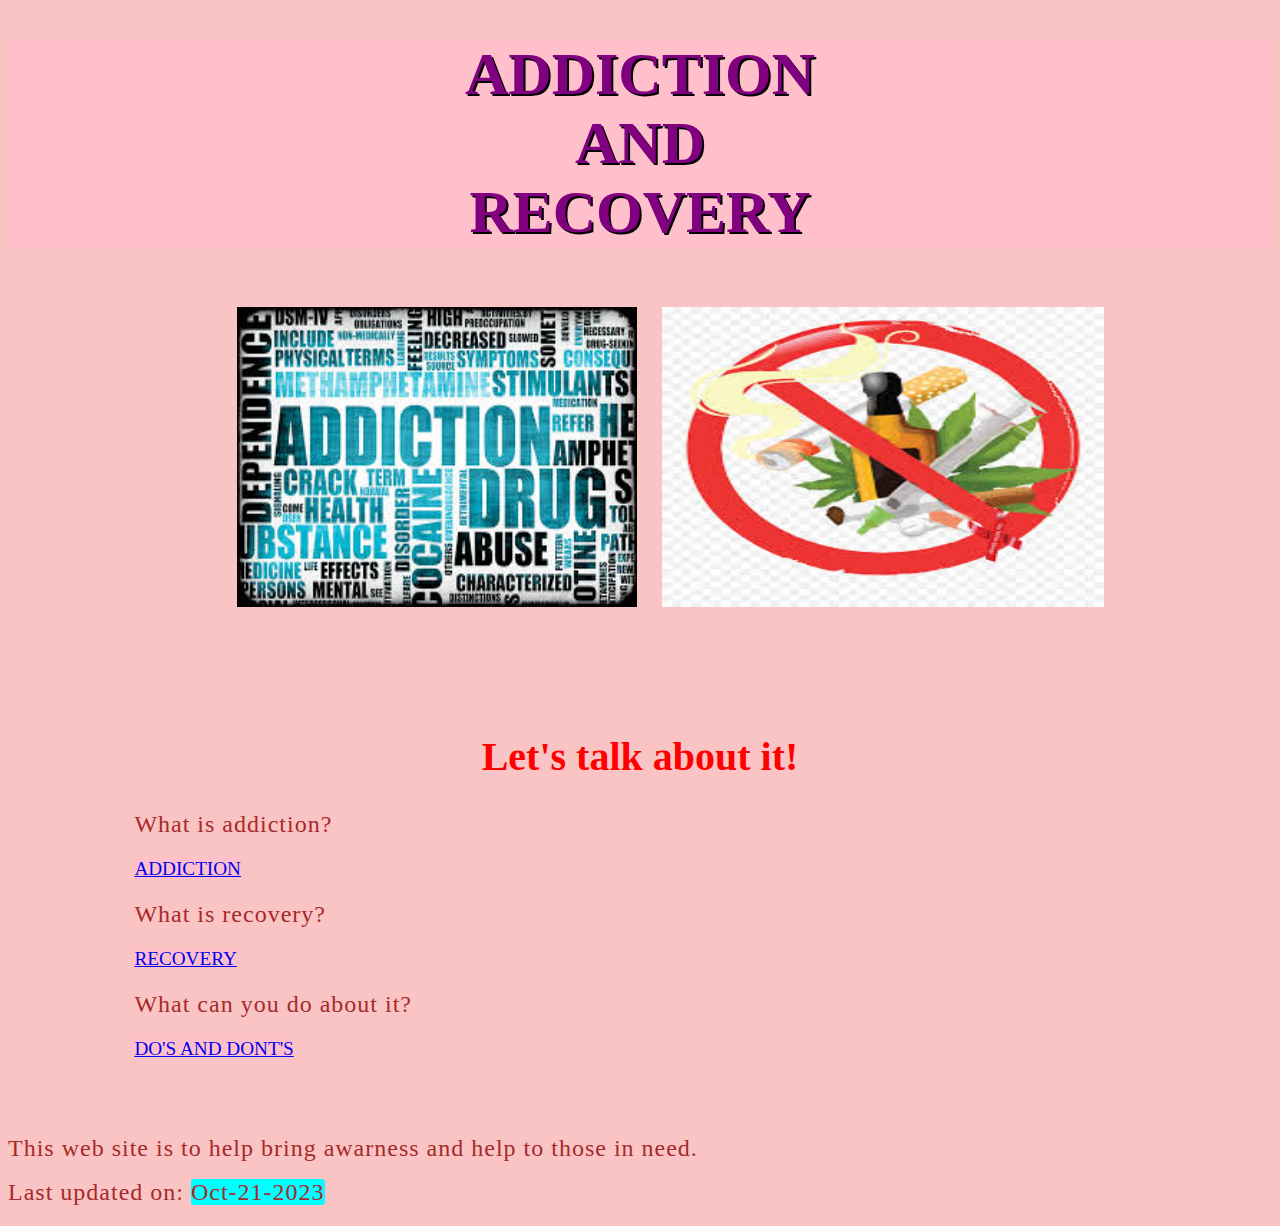
<file: index.html>
<!DOCTYPE html>
<html lang="en">
<head>
    <link rel="stylesheet" href="style.css">
    <meta charset="UTF-8">
    <meta name="viewport" content="width=device-width, initial-scale=1.0">
    <title>ADDICTION</title>
</head>
<body>
    <div>        
        <header>
            <h1>ADDICTION <BR>AND <BR>RECOVERY</h1>
        </header>     
    </div>

    <ul class="images">
        <li><img src="img/banner1.jpeg" alt="Image of inspirational words" width="400" height="300"></li>
        <li><img src="img/NTD.jpeg" alt="Image of addition" width="500" height="300"></li>
    </ul>
    
    <br>

    <div class="info1">
        <h2>
            Let's talk about it!
        </h2>    
    </div>
   
    <!-- links to other pages with more indepth information -->
    <div class="initalinfo">
        <section>
            <p>What is addiction?</p>
            <a class="link" href="page1.html">Addiction</a>

            <P>What is recovery?</P>
            <a class="link" href="page2.html">Recovery</a>

            <P>What can you do about it?</P>
            <a class="link" href="page3.html">Do's and Dont's</a>
        </section>
    </div>

<br><br><br>

    <div>
        <p>
            This web site is to help bring awarness and help to those in need.
        </p>
    </div>

</body>

<footer>
    <P>Last updated on:  <date class="date">Oct-21-2023</date></P>
</footer>

</html>
</file>
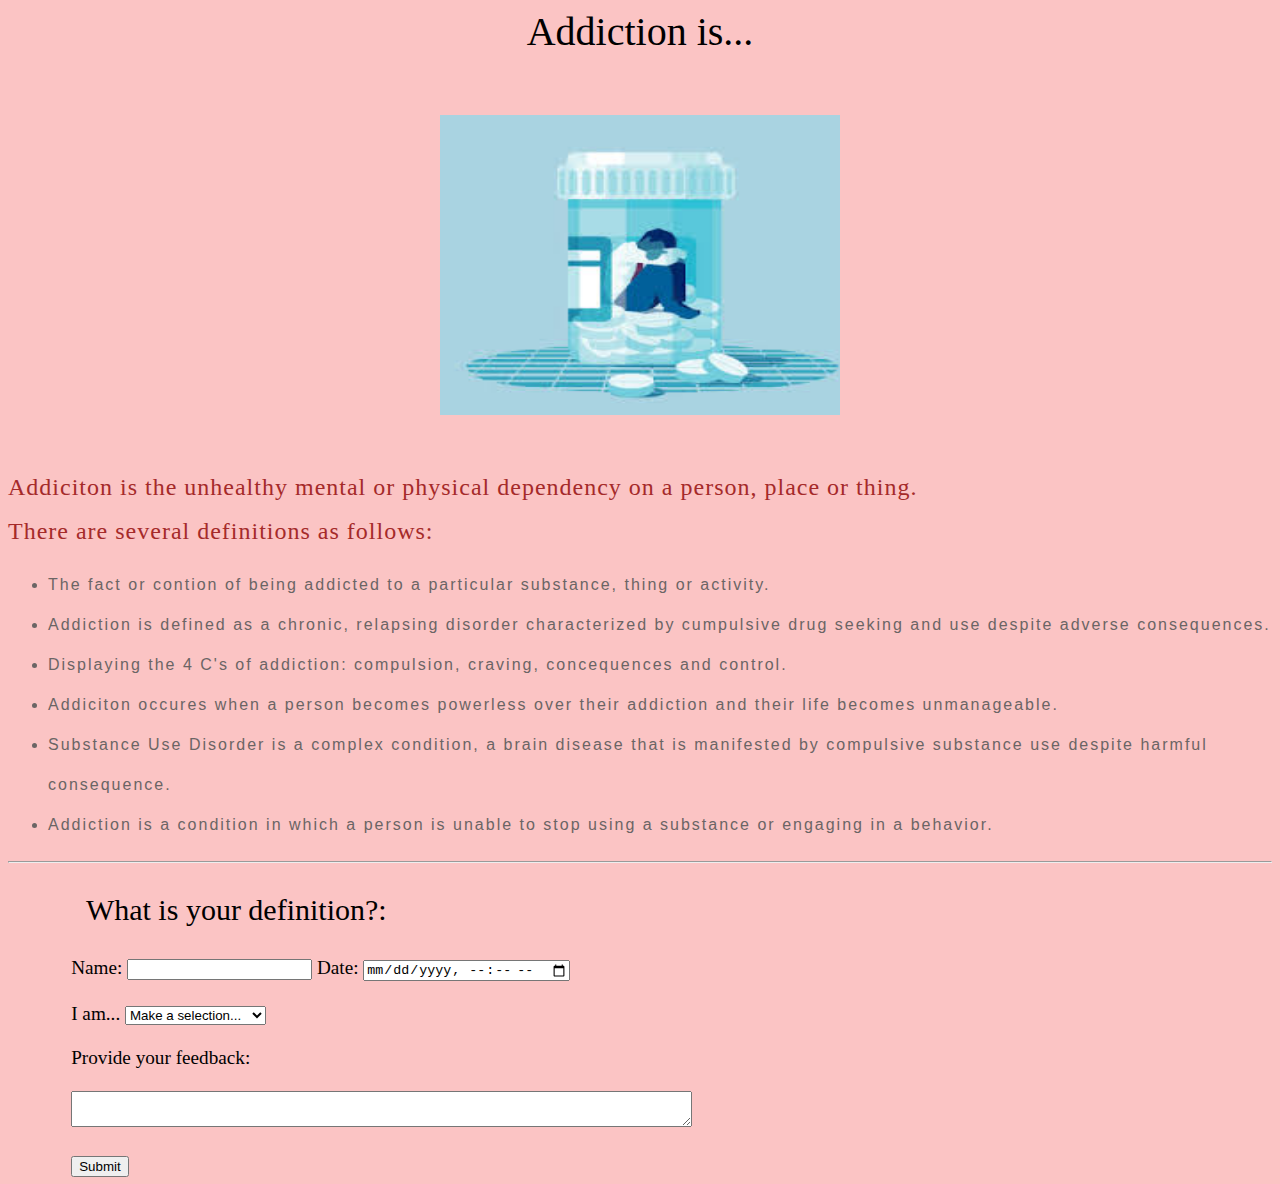
<file: page1.html>
<!DOCTYPE html>
<html lang="en">
<head>
    <link rel="stylesheet" href="style.css">
    <meta charset="UTF-8">
    <meta name="viewport" content="width=device-width, initial-scale=1.0">
    <title>Addiction</title>
</head>
<body>
    <div>
        <Header>Addiction is...</Header>
    </div>

    <p class="images">
        <img src="img/isolation.jpeg" alt="Image of person alone in addiction" width="400" height="300"></li>
    </p>

    <div>
        <p>
            Addiciton is the unhealthy mental or physical dependency 
            on a person, place or thing.
        </p>
    </div>

    <p>There are several definitions as follows:</p>

    <!-- list of different definitions of addiction -->
    <div>
        <ul>
            <li>
                The fact or contion of being addicted to a particular
                 substance, thing or activity.
            </li>
            <li>
                Addiction is defined as a chronic, relapsing disorder 
                characterized by cumpulsive drug seeking and use despite 
                adverse consequences.
            </li>
            <li>
                Displaying the 4 C's of addiction: compulsion, craving, 
                concequences and control.
            </li>
            <li>
                Addiciton occures when a person becomes powerless
                 over their addiction and their life becomes unmanageable.
            </li>
            <li>
                Substance Use Disorder is a complex condition, a brain disease 
                that is manifested by compulsive substance use 
                despite harmful consequence.
            </li>
            <li>
                Addiction is a condition in which a person is unable 
                to stop using a substance or engaging in a behavior. 
            </li>
        </ul>
    </div>

    <hr>

    <div>
        <blockquote>
            What is your definition?:
        </blockquote>
    </div>

 <!-- Where users provide there feedback -->
<div class="form">
    <form>
        <label for="name">Name:</label>
        <input type="text" id="name" name="name"></input>
        <label for="date">Date:</label>
        <input type="datetime-local" id="date" name="date"></input>
        <br><br>

        <label for="status">I am...</label>
        <select name="status" id="status">
            <option value="1">Make a selection...</option>
            <option value="2">in active addiction.</option>
            <option value="3">a recovering addict.</option>
            <option value="4">not going to identify.</option>
        </select>
        <br><br>

        <label for="feedback">Provide your feedback:</label>
        <br><br>
        <textarea name="feedback" id="feedback" cols="75" row="100" placeholder="enter text here...">
        </textarea>

        <br><br>
        <input type="submit" value="Submit"></input>
    </form>
</div>

</body>
</html>
</file>
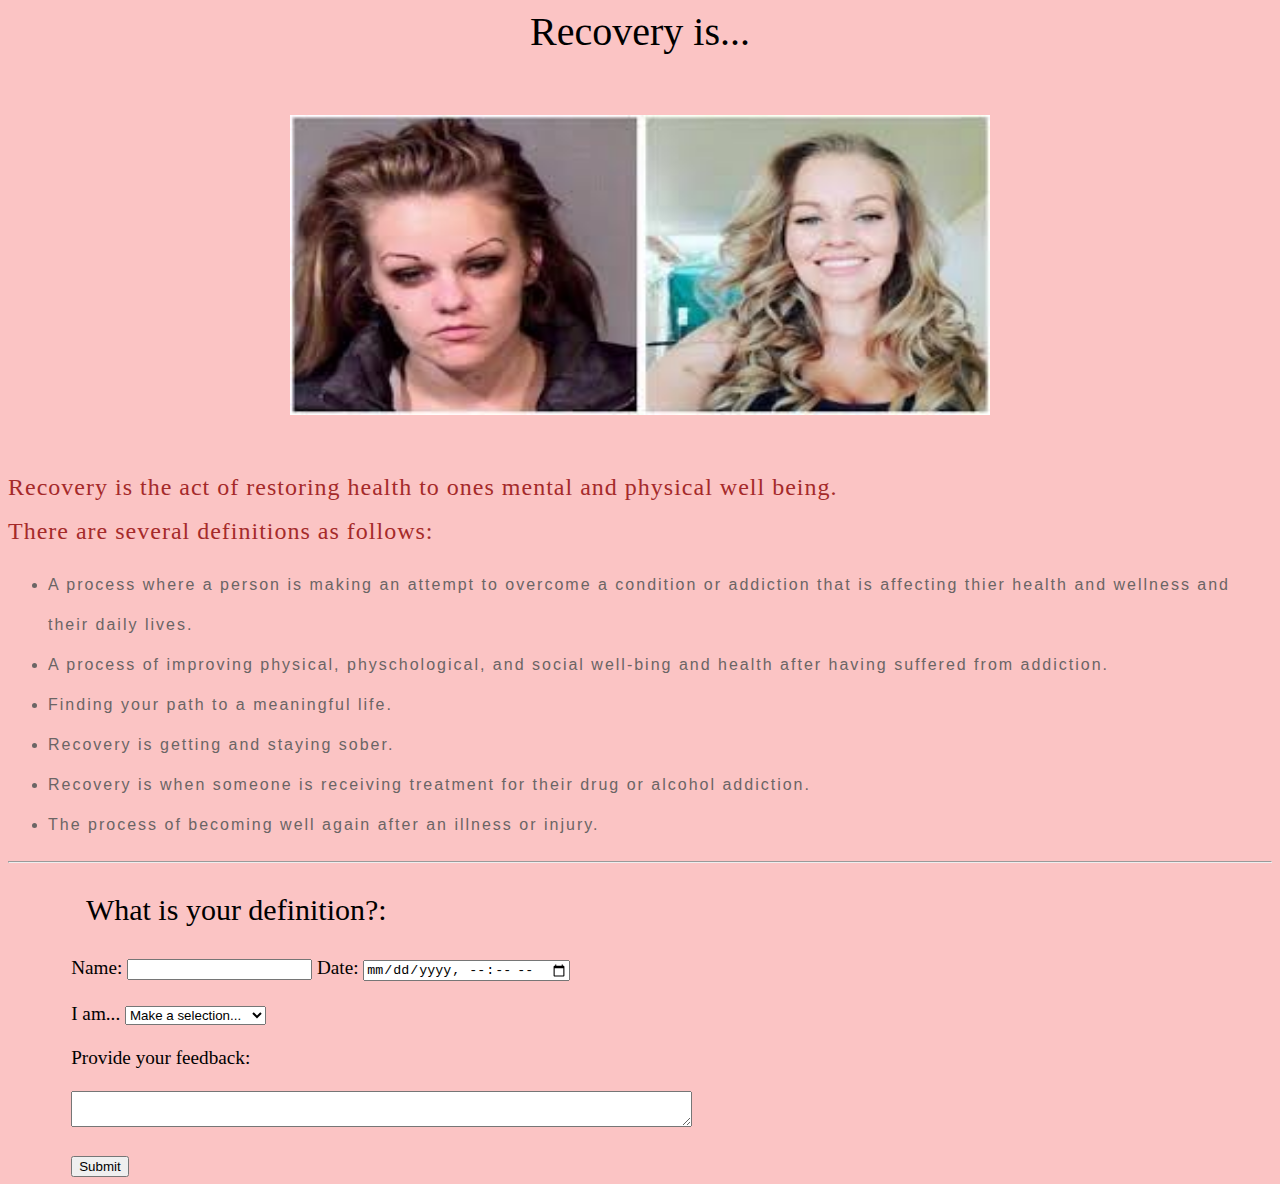
<file: page2.html>
<!DOCTYPE html>
<html lang="en">
<head>
    <link rel="stylesheet" href="style.css">
    <meta charset="UTF-8">
    <meta name="viewport" content="width=device-width, initial-scale=1.0">
    <title>Recovery</title>
</head>

<body>
    <div>
        <Header>Recovery is...</Header>
    </div>

    <p class="images">
        <img src="img/addiction to recovery.jpeg" alt="Image of an addict in addiction and in recovery" width="700" height="300"></li>
    </p>

    <div>
        <p>
            Recovery is the act of restoring health to 
            ones mental and physical well being. 
        </p>
    </div>

    <p>There are several definitions as follows:</p>
        
        <!-- List of deffinitions of recovery -->
        <div>
            <ul>
                <li>
                    A process where a person is making 
                    an attempt to overcome a condition or 
                    addiction that is affecting thier 
                    health and wellness and their daily lives.
                </li>
                <li>
                    A process of improving physical, 
                    physchological, and social well-bing 
                    and health after having suffered from 
                    addiction.
                </li>
                <li>
                    Finding your path to a meaningful life.
                </li>
                <li>
                    Recovery is getting and staying sober.
                </li>
                <li>
                    Recovery is when someone is receiving treatment
                    for their drug or alcohol addiction.
                </li>
                <li>
                    The process of becoming well again after an 
                    illness or injury.
                </li>
            </ul>
        </div>

        <hr>

        <div>
            <blockquote>
                What is your definition?:
            </blockquote>
        </div>

       <!-- Where users provide there feedback -->
<div class="form">
    <form>
        <label for="name">Name:</label>
        <input type="text" id="name" name="name"></input>
        <label for="date">Date:</label>
        <input type="datetime-local" id="date" name="date"></input>
        <br><br>

        <label for="status">I am...</label>
        <select name="status" id="status">
            <option value="1">Make a selection...</option>
            <option value="2">in active addiction.</option>
            <option value="3">a recovering addict.</option>
            <option value="4">not going to identify.</option>
        </select>
        <br><br>

        <label for="feedback">Provide your feedback:</label>
        <br><br>
        <textarea name="feedback" id="feedback" cols="75" row="100" placeholder="enter text here...">
        </textarea>

        <br><br>
        <input type="submit" value="Submit"></input>
    </form>
</div>
</body>
</html>
</file>
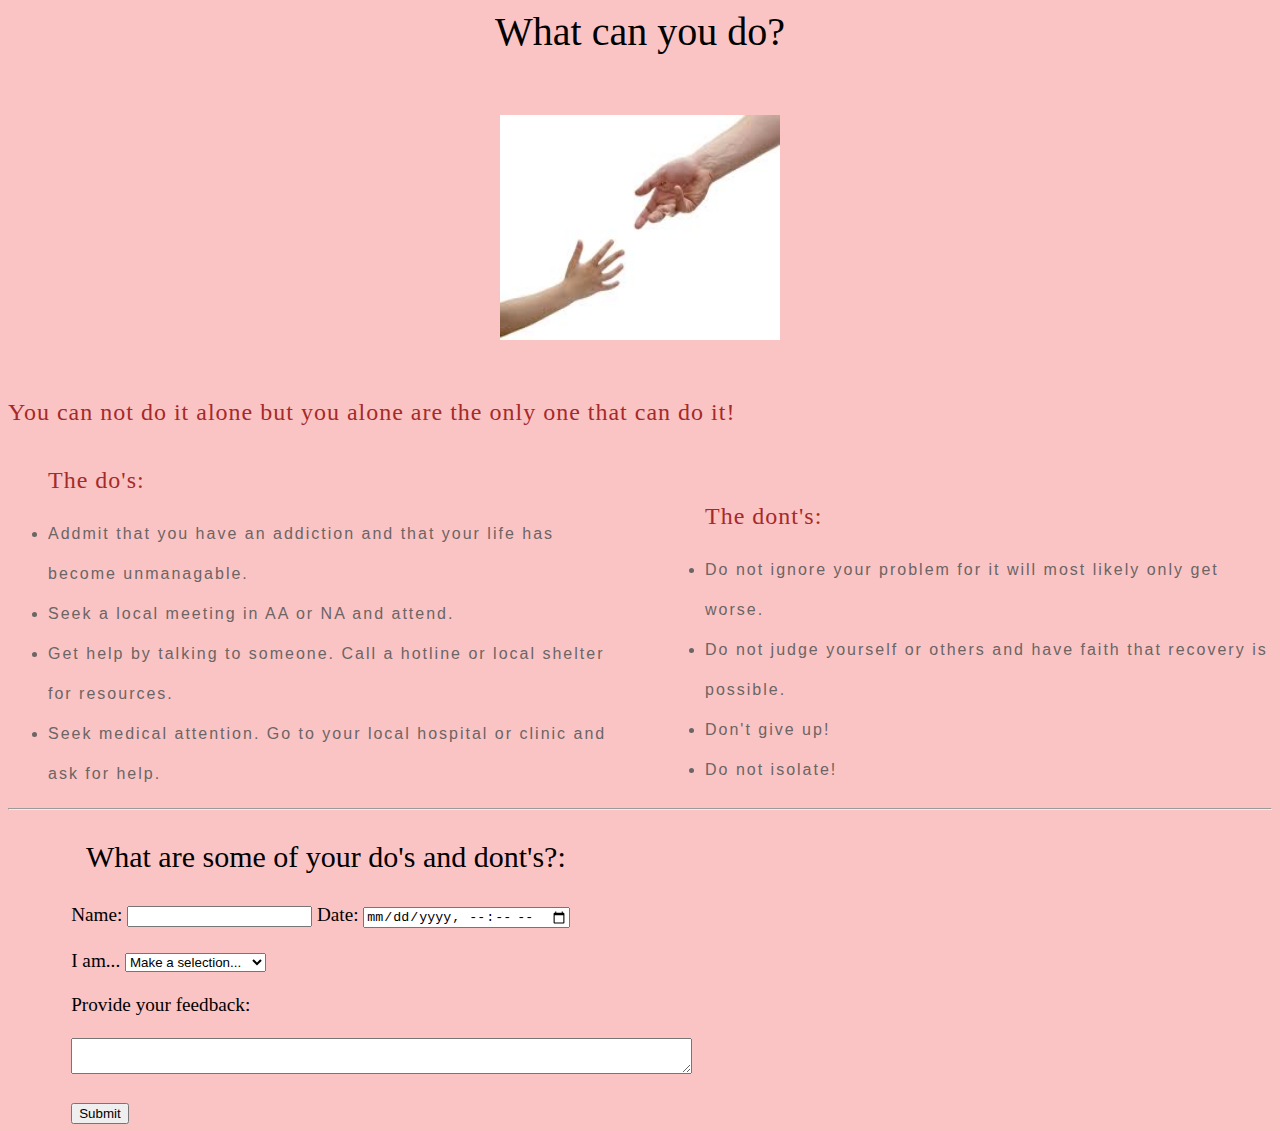
<file: page3.html>
<!DOCTYPE html>
<html lang="en">
<head>
    <link rel="stylesheet" href="style.css">
    <meta charset="UTF-8">
    <meta name="viewport" content="width=device-width, initial-scale=1.0">
    <title>Do's and Dont's</title>
</head>

<body>
    <div>
        <Header>What can you do?</Header>
    </div>

    <p class="images">
        <img src="img/helping hands.jpeg" alt="Image of helping hands" width="280" height="225">
    </p>

    <div>
        <p>You can not do it alone but you alone are the only one that can do it!</p>
    </div>
    

    <!-- List of do's and dont's -->
    <div class="dondonts">
        <ul>
            <p>The do's:</p>
            <li>
                Addmit that you have an 
                addiction and that your life has 
                become unmanagable.
            </li>
            <li>
                Seek a local meeting in AA or NA and
                 attend.
            </li>
            <li>
                Get help by talking to someone. Call a 
                hotline or local shelter for resources.
            </li>
            <li>
                Seek medical attention. Go to your local
                hospital or clinic and ask for help.
            </li>

            <br><br>

            <p>The dont's:</p>
            <li>
                Do not ignore your problem for it will most
                 likely only get worse.
            </li>
            <li>
                Do not judge yourself or others and have 
                faith that recovery is possible.
            </li>
            <li>
                Don't give up!
            </li>
            <li>
                Do not isolate!
            </li>
        </ul>
    </div>
   
<hr>

<div>
    <blockquote>
        What are some of your do's and dont's?:
    </blockquote>
</div>

 <!-- Where users provide there feedback -->
 <div class="form">
    <form>
        <label for="name">Name:</label>
        <input type="text" id="name" name="name"></input>
        <label for="date">Date:</label>
        <input type="datetime-local" id="date" name="date"></input>
        <br><br>

        <label for="status">I am...</label>
        <select name="status" id="status">
            <option value="1">Make a selection...</option>
            <option value="2">in active addiction.</option>
            <option value="3">a recovering addict.</option>
            <option value="4">not going to identify.</option>
        </select>
        <br><br>

        <label for="feedback">Provide your feedback:</label>
        <br><br>
        <textarea name="feedback" id="feedback" cols="75" row="100" placeholder="enter text here...">
        </textarea>

        <br><br>
        <input type="submit" value="Submit"></input>
    </form>
</div>

</body>
</html>
</file>
<file: style.css>
body {
    background-color: #fbc4c4;
}

header {
    text-decoration: dotted;
    text-align: center;
    font-size: 40px;
}

h1 {
    color: purple;
    background-color: pink;
    text-align: center;
    font-size: 60px;
    text-shadow: black 2px 2px;
    font-family:Georgia, 'Times New Roman', Times, serif

}

h2 {
    color: red;
    text-align: center;
    font-size: 40px;
}

p {
    color: brown;
    font-size: x-large;
    line-height: 20px;
    letter-spacing: 1px;
}

.initalinfo {
    padding-left: 10%;
}

a {
    font-size: larger;
    background-color: pink;
}
li {
    font-family: sans-serif;
    color: #6b6565;
    letter-spacing: 2px;
    line-height: 40px;
}

.dondonts {
    column-count: 2;
    column-gap: 50px;
}

a.link {
    text-transform: uppercase;
}

footer p .date {
    border-radius: 3px;
    background-color: aqua;
}

.images {
    text-align: center;
    margin: 60px;
}

.images li {
    display: inline-block;
    width: 40%;
}

.images li img {
    max-width: 100%;
}

blockquote {
    font-size: 30px;
    padding-left: 3%;
}

.form {
    padding-left: 5%;
    font-size: larger;
}
</file>
